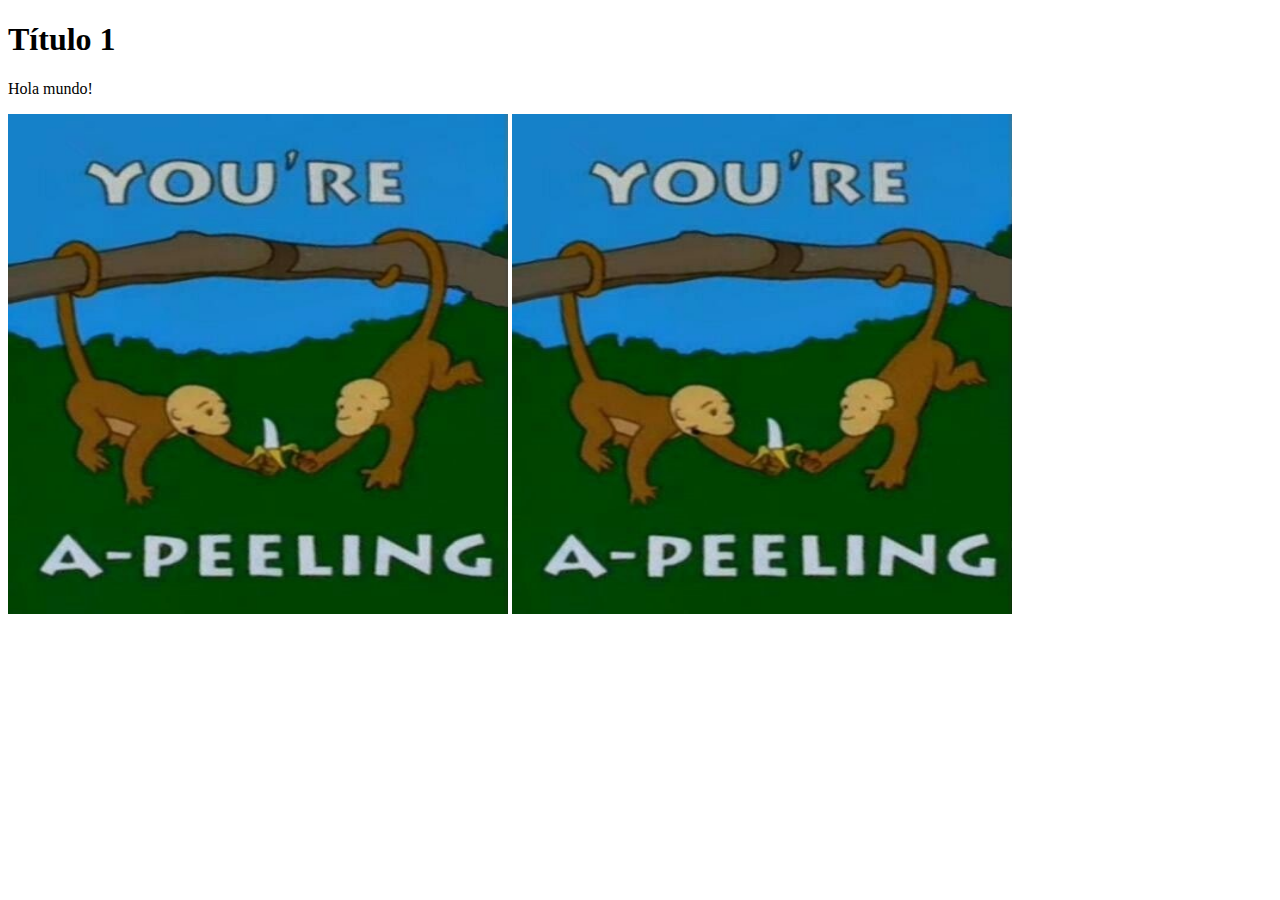
<file: index.html>
<!DOCTYPE html>
<html lang="es">
<head>
    <meta charset="UTF-8">
    <meta http-equiv="X-UA-Compatible" content="IE=edge">
    <meta name="viewport" content="width=device-width, initial-scale=1.0">
    <title>Primer Ejemplo HTML</title>
</head>
<body>
    <h1>Título 1</h1>
    <p>Hola mundo!</p>
    <img src="imagenes/You're apeeling.jpg" alt="No se cargó la imágen de monos, pero era re tierna" height="500" width="500">
    <img src="imagenes\You're apeeling.jpg" alt="No se cargó la imágen de monos, pero era re tierna" height="500" width="500">
</body>
</html>
</file>
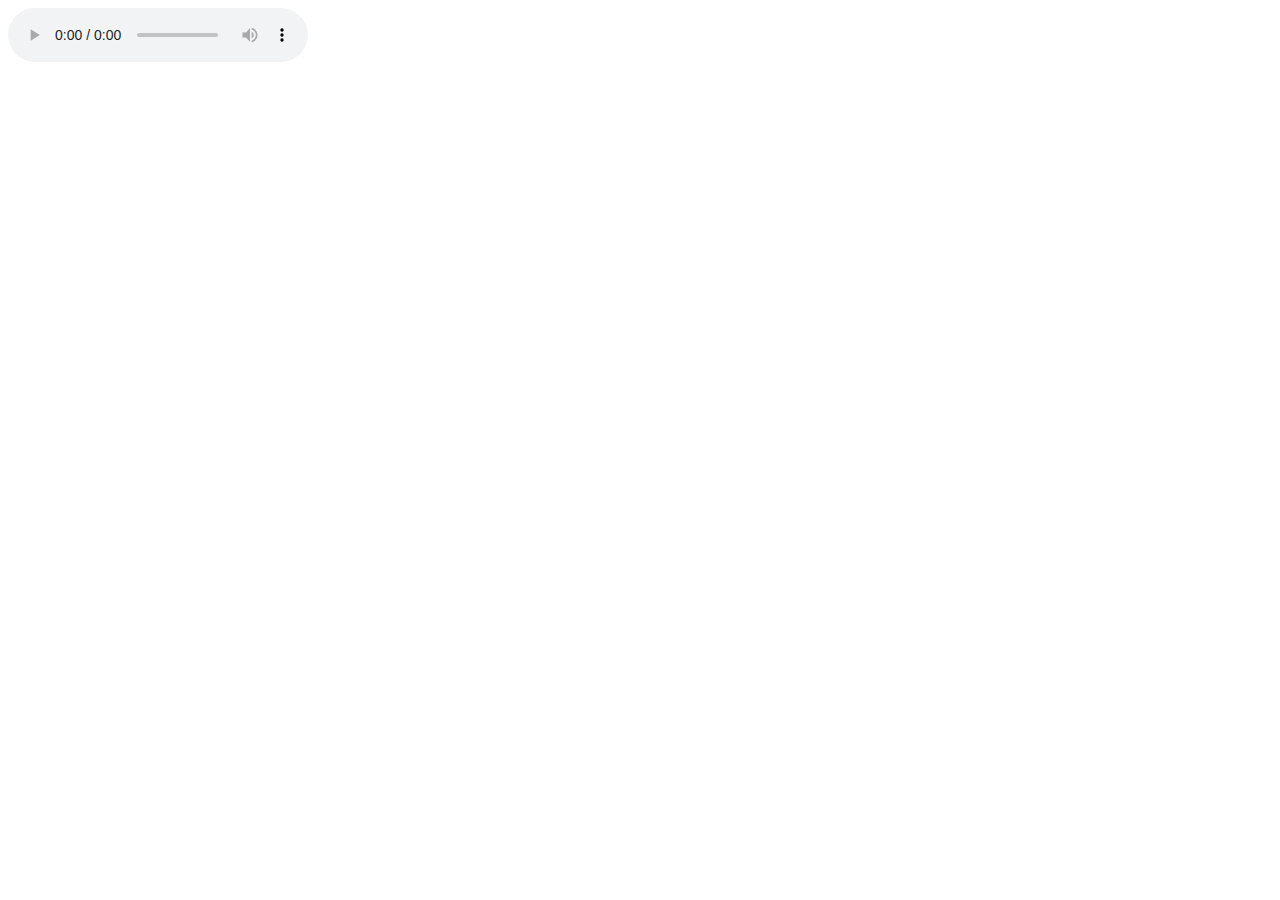
<file: audio.html>
<!DOCTYPE html>
<html lang="es">
<head>
    <meta charset="UTF-8">
    <meta http-equiv="X-UA-Compatible" content="IE=edge">
    <meta name="viewport" content="width=device-width, initial-scale=1.0">
    <title>Audio html</title>
</head>
<body>
    <audio controls>
        <source src="https://www.w3schools.com/html/horse.ogg" type="audio/ogg">
        <source src="https://www.w3schools.com/html/horse.mp3" type="audio/mpeg">
        Your browser does not support the audio element.
    </audio>
</body>
</html>
</file>
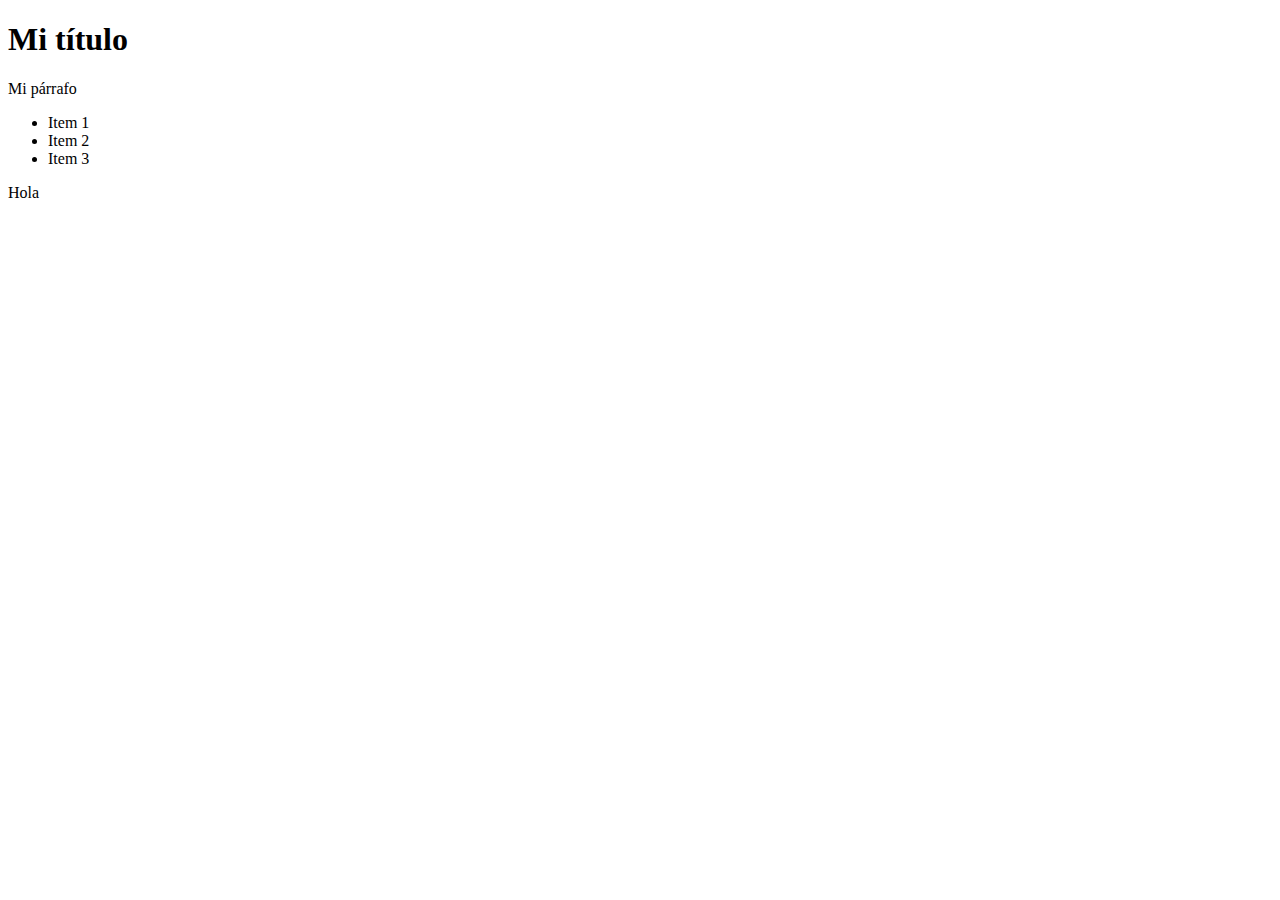
<file: ejemplo1.html>
<!DOCTYPE html>
<html lang="es">
<head>
    <meta charset="UTF-8">
    <meta http-equiv="X-UA-Compatible" content="IE=edge">
    <meta name="viewport" content="width=device-width, initial-scale=1.0">
    <title>pagina 1</title>
</head>
<body>
    <h1>Mi título</h1>

    <p>Mi párrafo</p>

    <ul>
        <li>Item 1</li>
        <li>Item 2</li>
        <li>Item 3</li>

    </ul>

    <span>Hola</span>
</body>
</html>
</file>
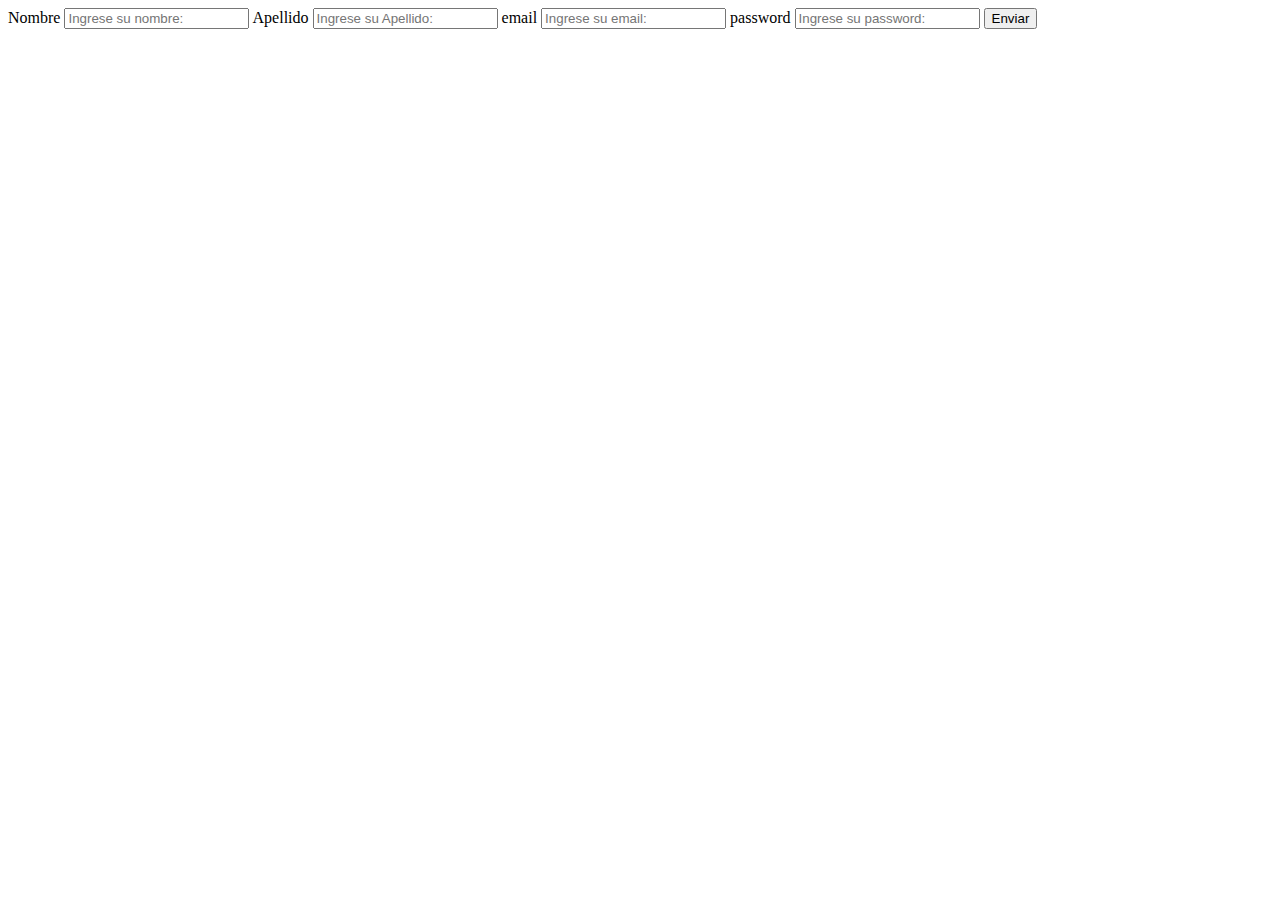
<file: elemento_form.html>
<!DOCTYPE html>
<html lang="en">
<head>
    <meta charset="UTF-8">
    <meta http-equiv="X-UA-Compatible" content="IE=edge">
    <meta name="viewport" content="width=device-width, initial-scale=1.0">
    <title>Elemento Form</title>
</head>
<body>
    <form action="" method="get">
        <label>Nombre</label>
            <input type="text" name="nombre" placeholder="Ingrese su nombre: ">
        <label>Apellido</label>
            <input type="text" name="apellido" placeholder="Ingrese su Apellido: ">
        <label>email</label>
            <input type="email" name="email" required placeholder="Ingrese su email: ">
        <label>password</label>
            <input type="password" name="password" placeholder="Ingrese su password: ">
        <input type="submit" value="Enviar">
        
    </form>
</body>
</html>
</file>
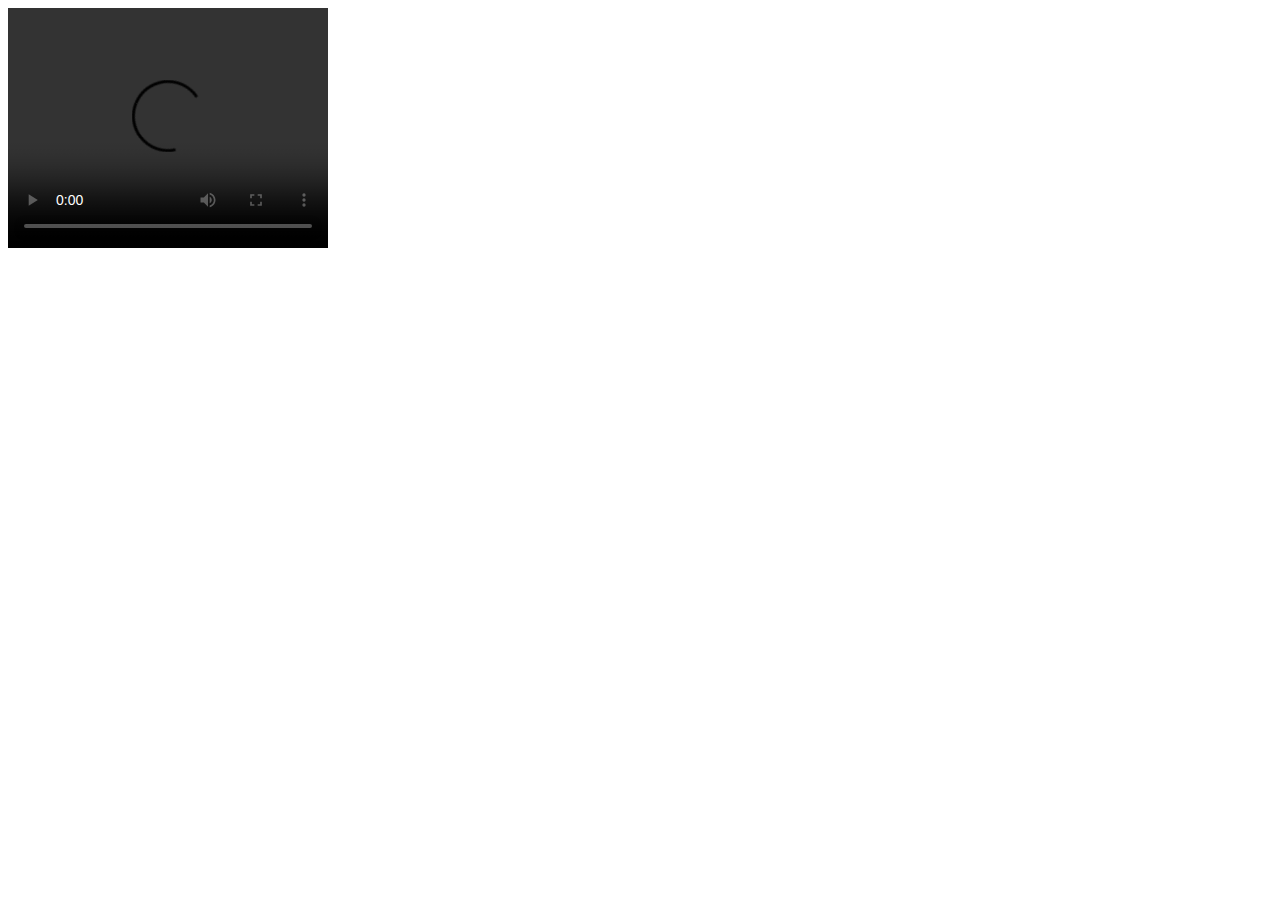
<file: video.html>
<!DOCTYPE html>
<html lang="es">
<head>
    <meta charset="UTF-8">
    <meta http-equiv="X-UA-Compatible" content="IE=edge">
    <meta name="viewport" content="width=device-width, initial-scale=1.0">
    <title>Document</title>
</head>
<body>
    <video width="320" height="240" controls controlslist = "nodownload">
        <source src="https://www.w3schools.com/html/mov_bbb.mp4" type="video/mp4">
        <source src="https://www.w3schools.com/html/mov_bbb.ogg" type="video/ogg">
      Your browser does not support the video tag.
      </video>
</body>
</html>
</file>
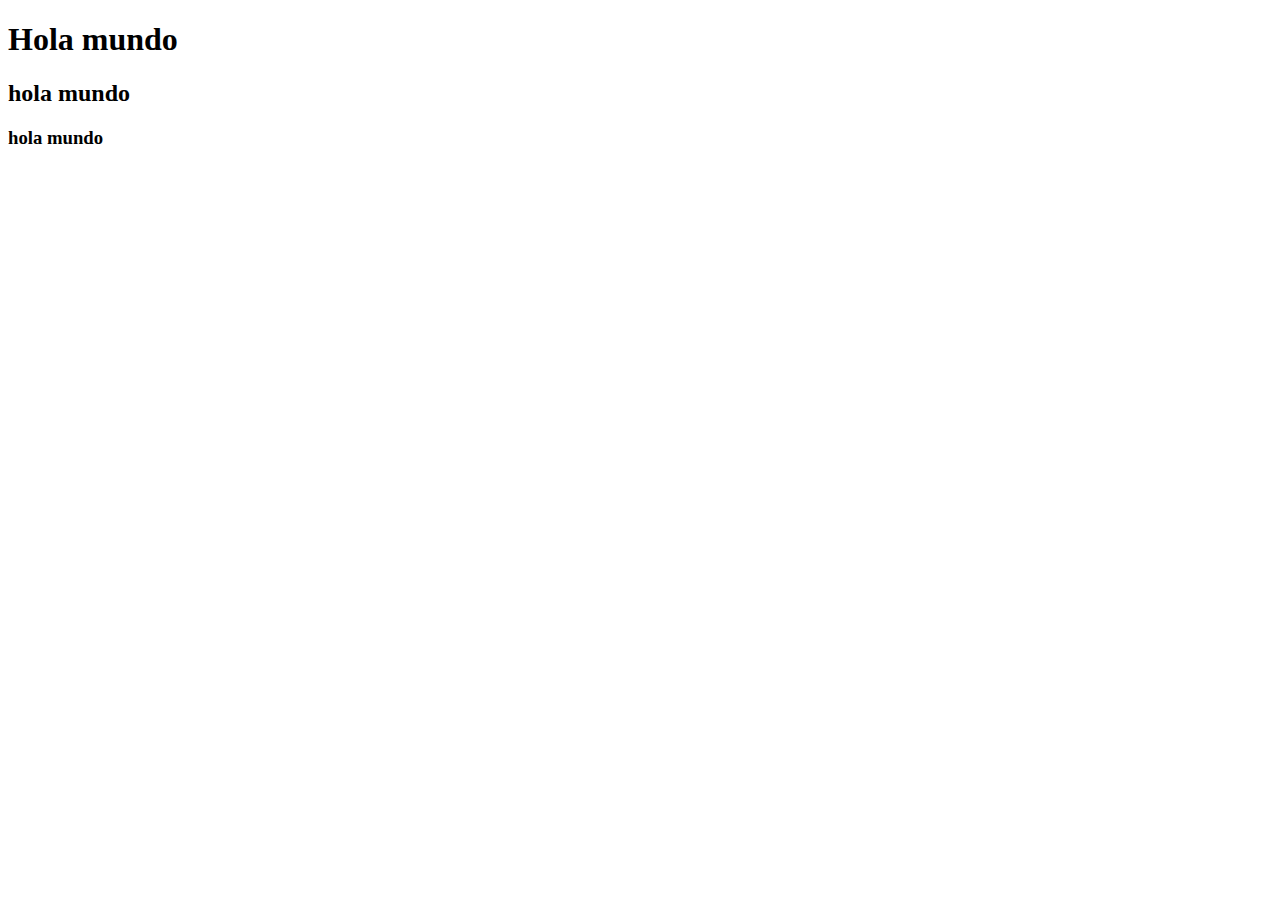
<file: web-semantica.html>
<!DOCTYPE html>
<html lang="es">
<head>
    <meta charset="UTF-8">
    <meta http-equiv="X-UA-Compatible" content="IE=edge">
    <meta name="viewport" content="width=device-width, initial-scale=1.0">
    <title>web semantica</title>
    <link rel="icon" type="image/x-icon" href="https://www.w3schools.com/images/favicon.ico">
    
    <!-- Open Graph data -->
    <meta property="og:title" content="Titulo" />
    <meta property="og:type" content="article" />
    <meta property="og:url" content=" http://www.example.com" />
    <meta property="og:image" content=" http://example.com/image.jpg" />
    <meta property="og:description" content="vemos los elementos semánticos" />
</head>
<body>
    <header>
        <h1>Hola mundo</h1>

    </header>
    <nav>
        <h2>hola mundo</h2>

    </nav>
    <footer>
        <h3>hola mundo</h3>

    </footer>


</body>
</html>
</file>
